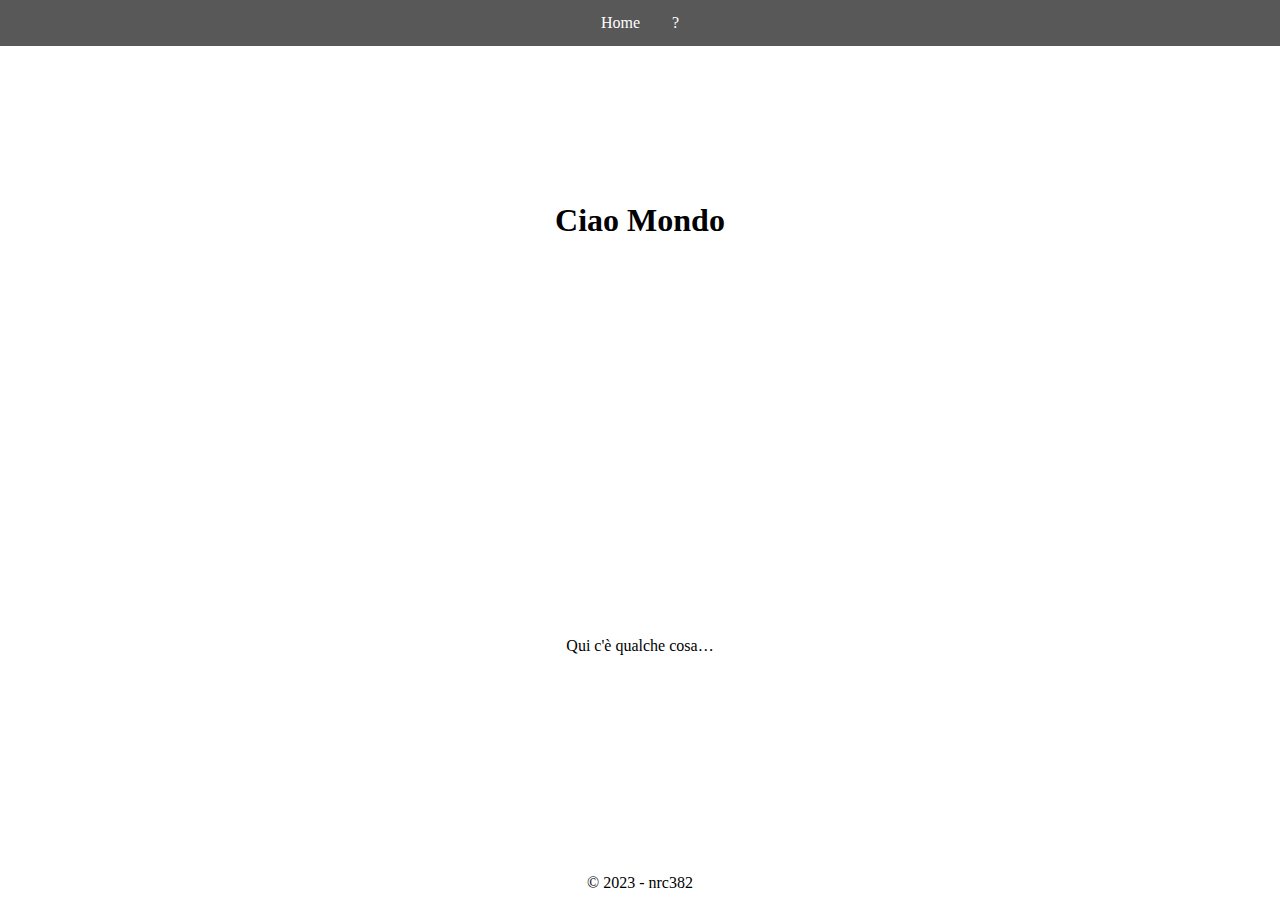
<file: public/index.html>
<!DOCTYPE html>
<html>

<head>
  <meta charset="utf-8">
  <title>Al0</title>
  <link rel="stylesheet" href="./stili_CSS/index.css">
</head>

<body>
  <nav>
    <ul>
      <li><a href="#">Home</a></li>
      <li><a href="#">?</a></li>
    </ul>
  </nav>

  <header>
    <h1>Ciao Mondo</h1>
  </header>

  <main>
    <p>Qui c'è qualche cosa…</p>
  </main>

  <footer>
    <p>&copy; 2023 - nrc382</p>
  </footer>
</body>

</html>
</file>
<file: public/stili_CSS/index.css>
nav {
    background-color: #585858;
    overflow: hidden;
    width: 100%;

    display: flex;
    justify-content: center;
    align-items: center;

    position: fixed; /* rende la nav bar fissa in alto */
    top: 0; /* posiziona la nav bar all'inizio della pagina */
}

nav ul>li {
    display: inline-block;
}


nav ul {
    margin: 0;
    padding: 0;
    overflow: hidden;
    display: flex;
    flex-direction: row;
    justify-content: center;

    align-items: center;
    text-align: center;

    width: fit-content;
    margin-left: auto;
    margin-right: auto;
}

nav li {
    display: inline-block;

    justify-content: center;
    align-items: center;
}

nav li a {
    display: block;
    color: white;
    text-align: center;
    padding: 14px 16px;
    text-decoration: none;
}

nav li a:hover {
    background-color: #a7a7a7;
}


body {
    display: flex;
    justify-content: center;
    align-items: center;
    flex-direction: column;
    height: 100vh;
  }
  
  header,
  main {
    display: flex;
    justify-content: center;
    align-items: center;
    text-align: center;
    height: 80vh; /* imposta l'altezza dell'header e del main al 80% dell'altezza della viewport */
  }
</file>
